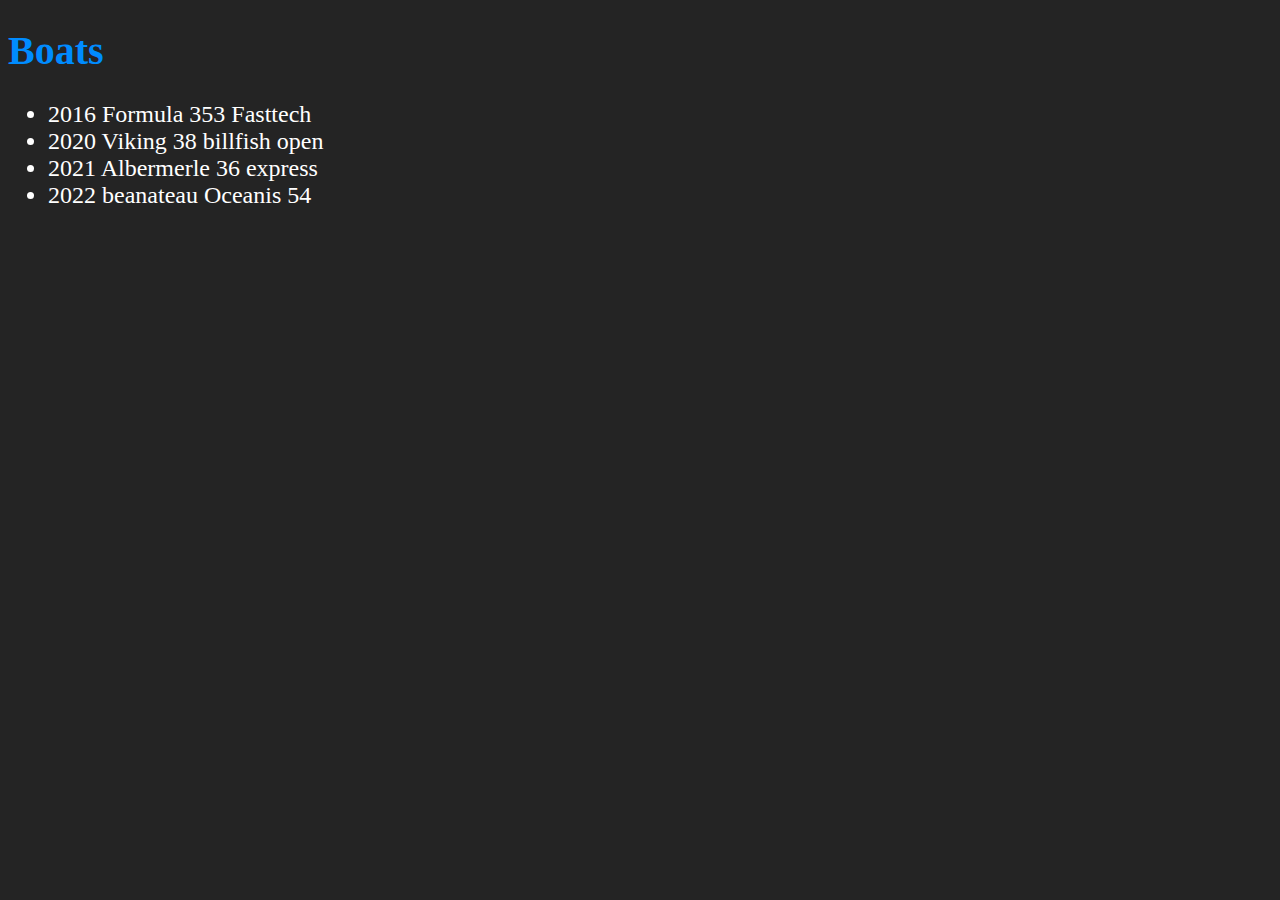
<file: testing/index.html>
<!DOCTYPE html>
<html lang="en" dir="ltr">

    <head>
        <meta charset="utf-8">
        <link rel="stylesheet" href="css/master.css">
        <title>hello</title>
    </head>

<!-- TODO add boats -->

    <body>
        <h1>Boats</h1>
        <ul>
            <li>2016 Formula 353 Fasttech</li>
            <li>2020 Viking 38 billfish open</li>
            <li>2021 Albermerle 36 express</li>
            <li>2022 beanateau Oceanis 54</li>

        </ul>
    </body>

</html>
</file>
<file: testing/css/master.css>
h1 {
    color: rgb(0, 140, 255);
    font-size: 40px;
    font-family: cursive;
}
/* !FIX */
body {
    background-color: #242424;
}

ul {
    color: #FFFFFF;
    font-size: 24px;
    font-family: cursive;
}
</file>
